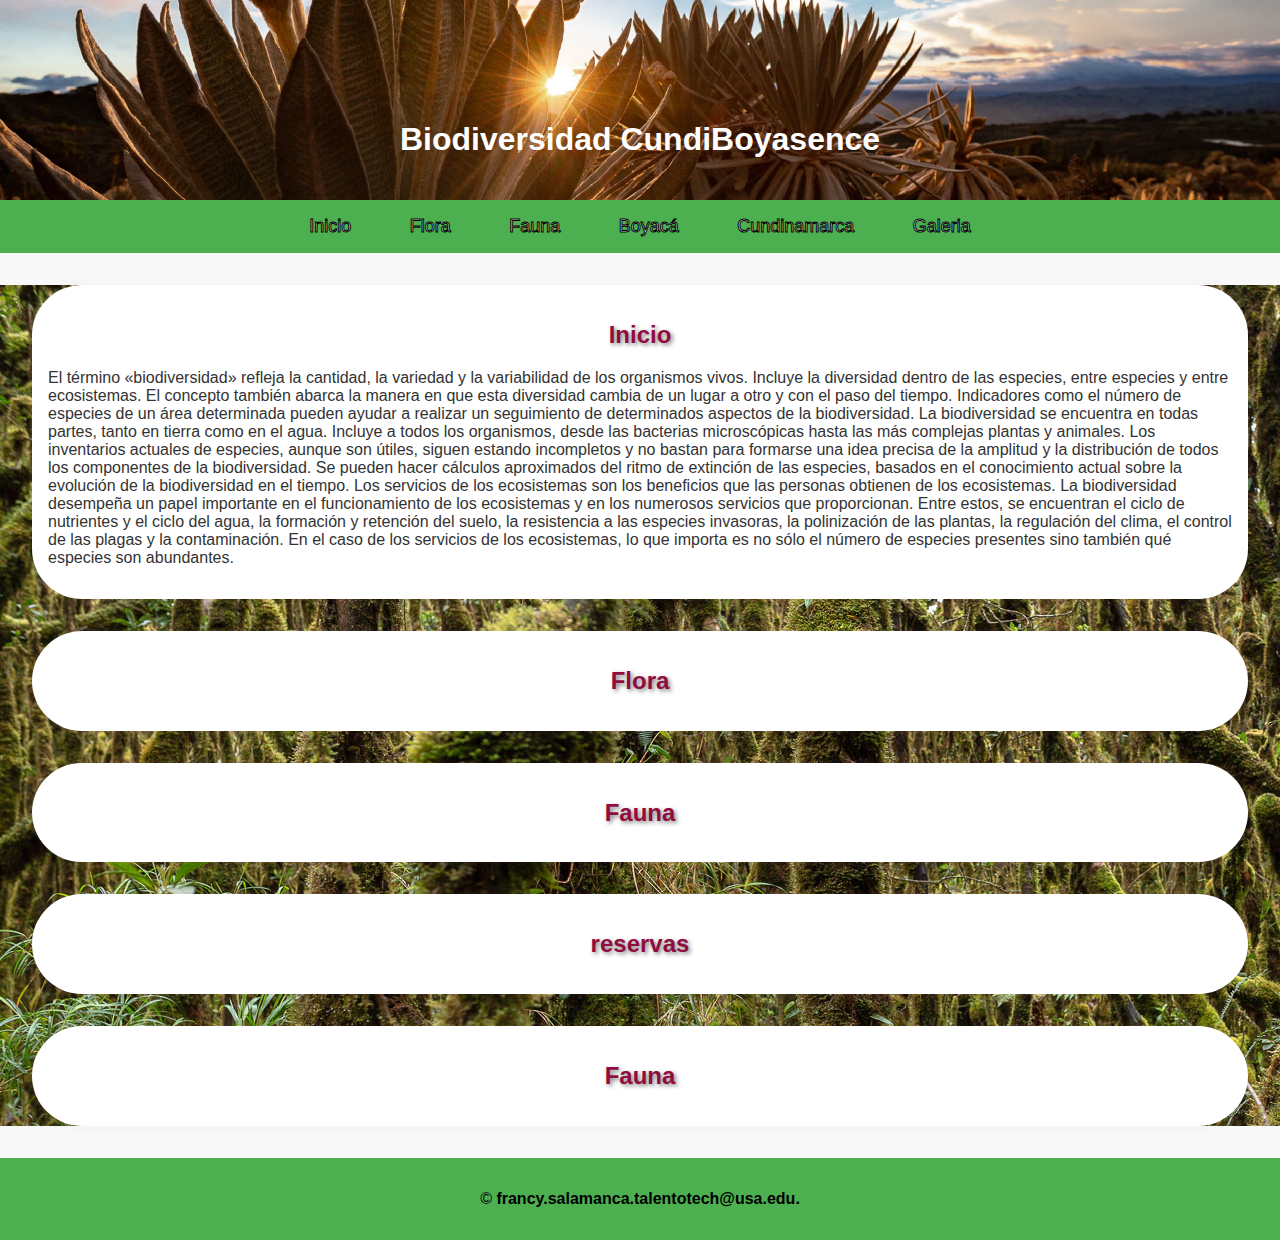
<file: index.html>
<!DOCTYPE html>
<html lang="en">
<head>
    <meta charset="UTF-8">
    <meta name="viewport" content="width=device-width, initial-scale=1.0">
    <title>Vida Nativa</title>
    <link rel="stylesheet" href="estilos.css">

</head>
<body>
    <header>
        <h1>Biodiversidad CundiBoyasence</h1>
    </header>
<main>
    <nav>
        <a class="text-border" href="#inicio">Inicio</a>
        <a class="text-border" href="#flora">Flora</a>
        <a class="text-border" href="#fauna">Fauna</a>
        <a class="text-border" href="boyaca.html" target="frmContenido">Boyacá</a>
        <a class="text-border" href="cundi.html" target="frmContenido">Cundinamarca</a>
        <a class="text-border" href="galeria.html"target="frmContenido" >Galeria</a>
    </nav>   
   <div>
    <section id="inicio">
        <h2 class="shaded-text">Inicio</h2>
        <p>El término «biodiversidad» refleja la cantidad, la variedad y la variabilidad de los organismos vivos.
        Incluye la diversidad dentro de las especies, entre especies y entre ecosistemas. El concepto también 
        abarca la manera en que esta diversidad cambia de un lugar a otro y con el paso del tiempo. Indicadores
        como el número de especies de un área determinada pueden ayudar a realizar un seguimiento de determinados
        aspectos de la biodiversidad. La biodiversidad se encuentra en todas partes, tanto en tierra como en
        el agua. Incluye a todos los organismos, desde las bacterias microscópicas hasta las más complejas
        plantas y animales. Los inventarios actuales de especies, aunque son útiles, siguen estando 
        incompletos y no bastan para formarse una idea precisa de la amplitud y la distribución de
        todos los componentes de la biodiversidad. Se pueden hacer cálculos aproximados del ritmo de 
        extinción de las especies, basados en el conocimiento actual sobre la evolución de la biodiversidad 
        en el tiempo. Los servicios de los ecosistemas son los beneficios que las personas obtienen de los ecosistemas. 
        La biodiversidad desempeña un papel importante en el funcionamiento de los ecosistemas y en los numerosos 
        servicios que proporcionan. Entre estos, se encuentran el ciclo de nutrientes y el ciclo del agua,
        la formación y retención del suelo, la resistencia a las especies invasoras, la polinización de las plantas,
        la regulación del clima, el control de las plagas y la contaminación. En el caso de los servicios 
        de los ecosistemas, lo que importa es no sólo el número de especies presentes sino también qué especies
        son abundantes.</p>

    </section>

    <section id="flora">
        <h2>Flora</h2>
        <p></p>
    </section>

    <section id="fauna">
        <h2>Fauna</h2>
        <p></p>
    </section>
    <section id="reservas">
        <h2>reservas</h2>
        <p></p>
    </section>
    <section id="otra seccion">
        <h2>Fauna</h2>
        <p></p>
    </section>
</div>
</main>
  
    <footer>
        <p>&copy; <strong>francy.salamanca.talentotech@usa.edu.</strong></p>
    </footer>
</body>
</html>
</file>
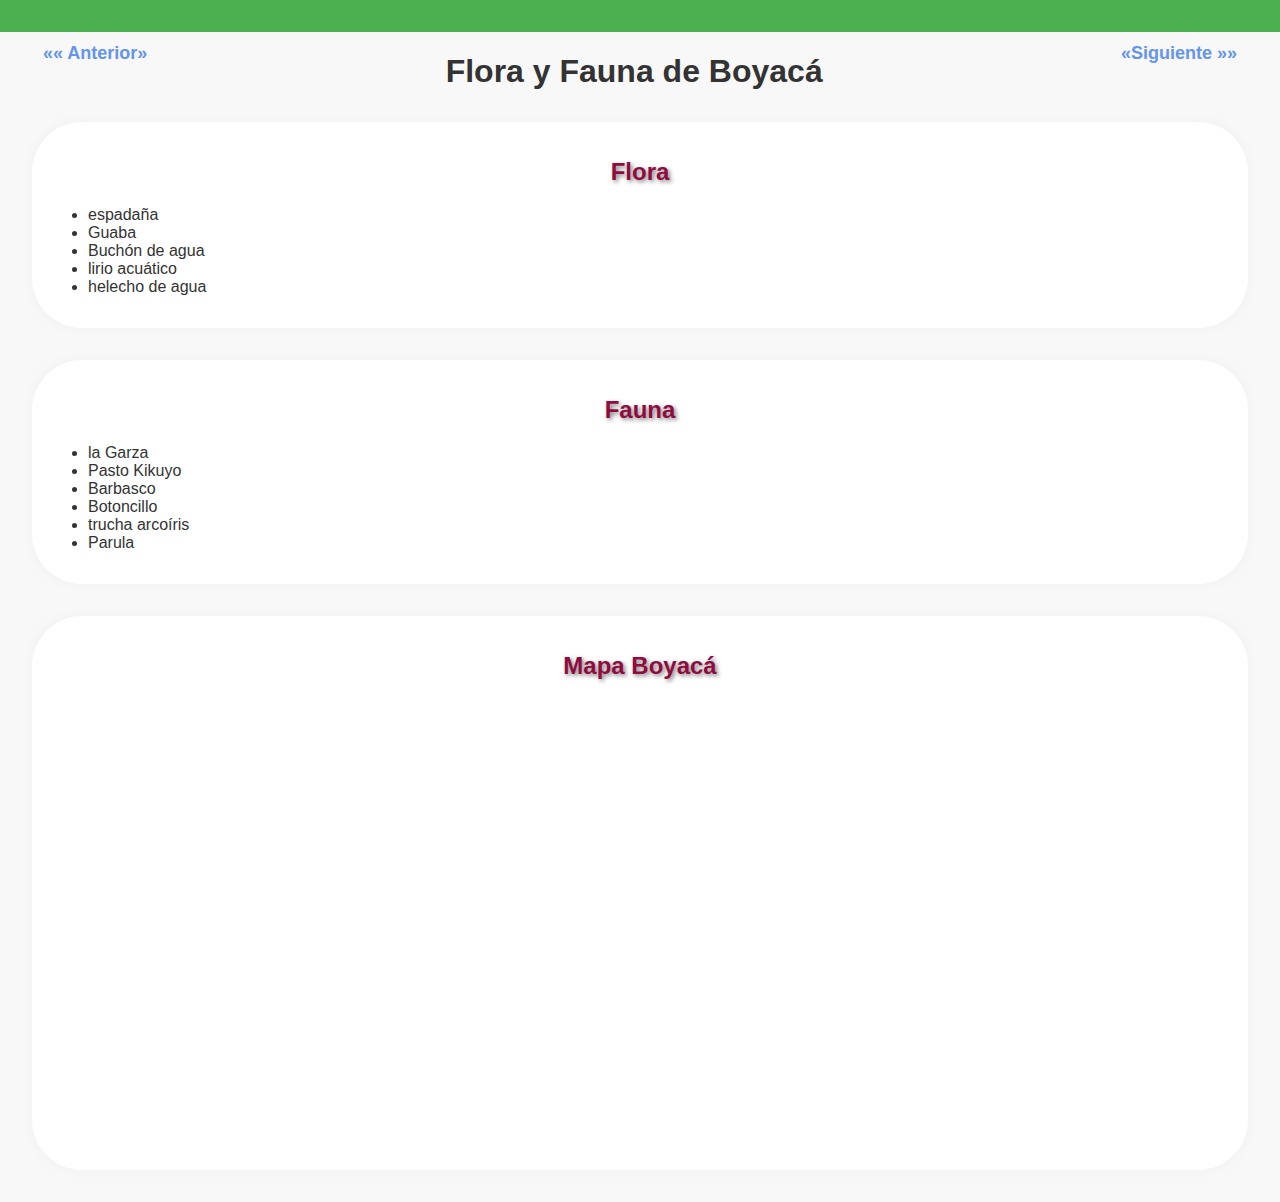
<file: boyaca.html>
<!DOCTYPE html>
<html lang="en">
<head>
    <meta charset="UTF-8">
    <meta name="viewport" content="width=device-width, initial-scale=1.0">
    <title>Vida Nativa</title>
    <link rel="stylesheet" href="estilos.css">

    <nav>
    <div class="breadcrumb">
        <a class="left"  href="index.html">«« Anterior»</a> 
        <a class="right"  href="cundi.html">«Siguiente »»</a> 

    </div>
    </nav>
 </head>
 <body>
    <main>
        <h1>Flora y Fauna de Boyacá</h1>
             <section>
                <h2>Flora</h2>
                <ul>
                <li>espadaña</li>
                <li>Guaba</li>
                <li>Buchón de agua</li>
                <li>lirio acuático</li>
                <li>helecho de agua</li>
                </ul>
            </section>
    
            <section>
                <h2>Fauna</h2>
                <ul>
                <li>la Garza</li>
                <li>Pasto Kikuyo</li>
                <li>Barbasco</li>
                <li>Botoncillo</li>
                <li>trucha arcoíris</li>
                <li>Parula</li>
                </ul>
            </section>
    <section>
    <h2>Mapa Boyacá</h2>
    <iframe src="https://www.google.com/maps/embed?pb=!1m16!1m12!1m3!1d508219.12390869315!2d-73.63299558548294!3d5.646109111553465!2m3!1f0!2f0!3f0!3m2!1i1024!2i768!4f13.1!2m1!1sflora%20y%20fauna%20boyaca!5e0!3m2!1ses-419!2sco!4v1710697834817!5m2!1ses-419!2sco"
     width="600" height="450"  style="border:0;" allowfullscreen="" loading="lazy" referrerpolicy="no-referrer-when-downgrade"></iframe>    </section>
 </body>
    </html>
</file>
<file: estilos.css>
body {
            font-family: 'Arial', sans-serif;
            margin: 0;
            padding: 0;
            background-color: #f8f8f8;
            color: #333;
}
        header {
            background-image: url(img/fondo-boy-11.jpg);
            background-size: cover;
            background-position: center;
            height: 100px;
            text-align: center;
            color: white;
            padding-top: 100px;

        }
        div{
            background-image: url(img/fondo-boy-12.jpg);
            }
        

        nav {
            background-color: #4caf50;
            color: #fff;
            text-align: center;
            padding: 1em;
        }

        nav a {
            color: white;
            text-decoration: none;
            font-family: Impact, Haettenschweiler, 'Arial Narrow Bold', sans-serif;
            font-size: large;           
            margin: 1.5em;
        }
        nav a:hover {
                color: white;
                font-size: 200%;
        }

        .text-border {
            -webkit-text-stroke: 1px black;
            color: whitesmoke; 
          }

        section {
            margin: 2em;
            padding: 1em;
            background-color: #fff;
            box-shadow: 0 0 10px rgba(196, 142, 142, 0.1);
            border-radius: 50px;
           /* opacity: 0.5; */
        }
        section > div{
            background-image: none;
        }
        .seccion2 > img {
            width: 300px;
            height: 300px;
            border-radius: 10px;

        }

        /*section:hover {
            background-color: #7be0e0;
            color: white;
            font-size: 110%;

        }*/

        h2 {
            color: #900C3F;
            text-align: center;
            text-shadow: 2px 2px 4px rgba(0,0,0,0.5);
        }
        h1{
            text-align: center;
        }
        footer {
            text-align: center;
            padding: 1em;
            background-color: #4caf50;
            color: black;
        }
       
div a {
    display: flex;
    text-decoration: none;
    font-weight: bold;
    color:cornflowerblue;


}
.breadcrumb a:hover{
    color: rgb(19, 71, 22);
    text-decoration: underline;
}

.left {
    float: left;
}

.right  {
    float: right;
}

.container > img {
    background-color: #dbdbdb;
    background-image: none;
}

.container{
    display:flex;
    justify-content: flex-start;
    align-items: center;
    gap: 10px;
    flex-wrap: wrap; /*img se acomodan al contenedor*/
}

.container > img{
    width: 300px;
    height: 300px;
    border-radius: 10px;
}
</file>
